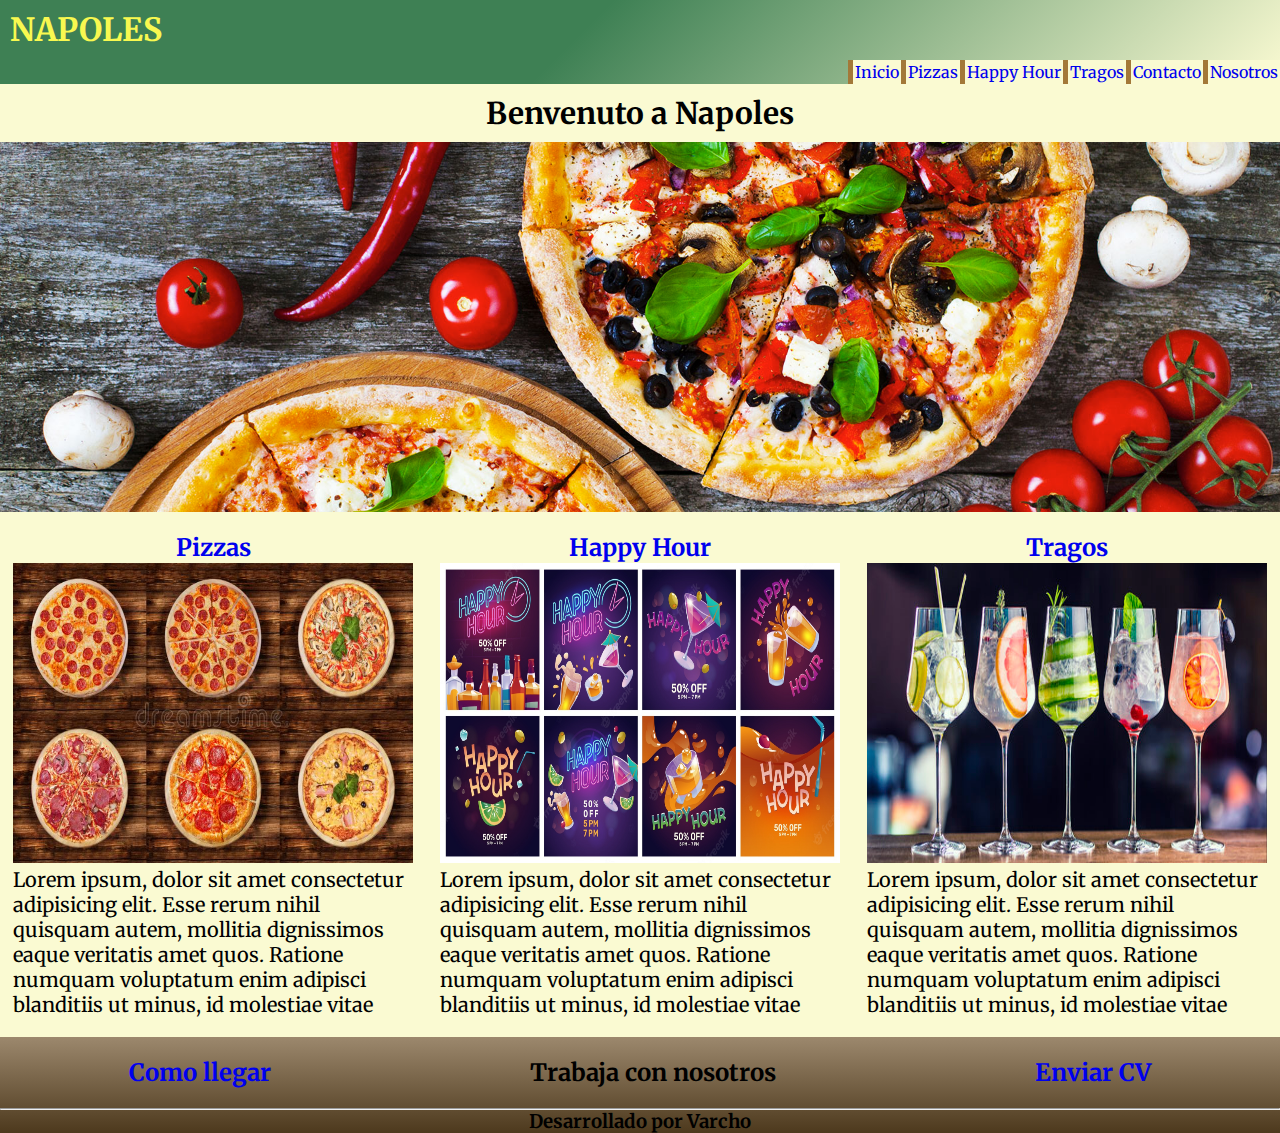
<file: index.html>
<!DOCTYPE html>
<html lang="en">
<head>
    <meta charset="utf-8">
    <meta http-equiv="X-UA-Compatible"
    content="IE=edge">

<title>Napoles</title>
<meta name="description" content="">
<meta name="viewport"
content="width=device-width, initial-scale=1.0">
<link rel="shortcut icon" href="favicon.ico" type="image/x-icon">
<link rel="icon" href="favicon.ico" type="image/x-icon">
<link rel="stylesheet" href="estilos.css">
<link rel="preconnect" href="https://fonts.googleapis.com">
<link rel="preconnect" href="https://fonts.gstatic.com" crossorigin>
</head>    
<body id="grid">
    <header>
        <h1 class="margen textoAnimado">NAPOLES</h1>
    
            <ul class="menu-flex2">
                
                <li><a href="index.html"> Inicio </a></li>
                <li><a href="pizzas.html"> Pizzas </a></li>
                <li><a href="happyhour.html"> Happy Hour </a></li>   
                <li><a href="tragos.html"> Tragos </a></li> 
                <li><a href="contacto.html"> Contacto </a></li>
                <li><a href="nosotros.html"> Nosotros </a></li>
            </ul>
    </header>


    <nav id="titulo"><H1 class="textoTitulo centrar margen">Benvenuto a Napoles</h1>

        <div class="fondoInicio"></div></nav> 

<main class="main-flex">
    <section id="pizzas" class="menuAnimado">
        <h2 class="centrar"><a href="pizzas.html"> Pizzas </a></h2>    
        <img class="img" src="pizzas.jpg" alt="Foto del menu Pizzas"> 
        <P class="texto ancho">Lorem ipsum, dolor sit amet consectetur adipisicing elit. Esse rerum nihil quisquam autem, mollitia dignissimos eaque veritatis amet quos. Ratione numquam voluptatum enim adipisci blanditiis ut minus, id molestiae vitae</P>
    </section>
</main>
<main class="main-flex">

<section id="happyhour" class="menuAnimado">
    <h2 class="centrar"><a href="happyhour.html"> Happy Hour </a></h2>
    <img class="img" src="happyhour.jpg" alt="Foto del Happy Hour">
    <P class="texto ancho">Lorem ipsum, dolor sit amet consectetur adipisicing elit. Esse rerum nihil quisquam autem, mollitia dignissimos eaque veritatis amet quos. Ratione numquam voluptatum enim adipisci blanditiis ut minus, id molestiae vitae</P>
</section>
</main>
<main class="main-flex">

<section id="tragos" class="menuAnimado">  
    <h2 class="centrar"><a href="tragos.html">Tragos</a></h2>
    <img class="img" src="tragoS.jpg" alt="Foto de los tragoss"> 
    <P class="texto ancho">Lorem ipsum, dolor sit amet consectetur adipisicing elit. Esse rerum nihil quisquam autem, mollitia dignissimos eaque veritatis amet quos. Ratione numquam voluptatum enim adipisci blanditiis ut minus, id molestiae vitae</P>
</section>
</main>

    <footer id="pie">
      <div class="footer-flex">
        <h2 class="margen1"><a href="contacto.html"> Como llegar </a></h2>
        <h2 class="margen1">Trabaja con nosotros</h2>

        <h2 class="margen1"><a href="contacto.html"> Enviar CV </a></h2>

    </div> 
<hr>
<h3 class="centrar">Desarrollado por Varcho</h3>

    
    
    </footer>
</body>
</html>
</file>
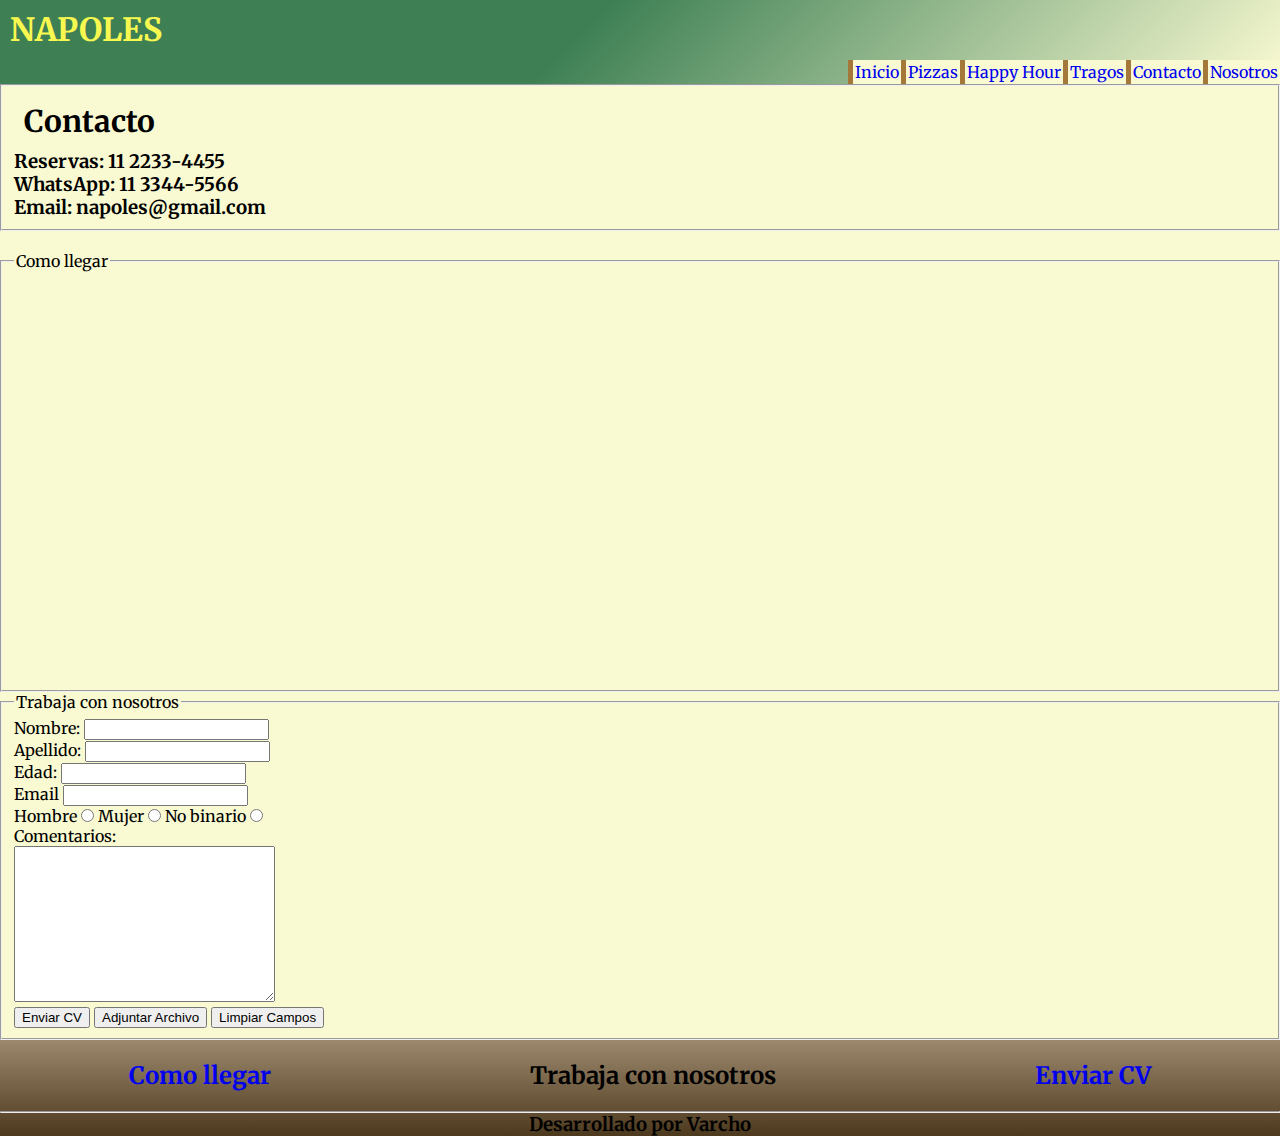
<file: contacto.html>
<!DOCTYPE html>
<html lang="en">
<head>
    <meta charset="UTF-8">
    <meta http-equiv="X-UA-Compatible" content="IE=edge">
    <meta name="viewport" content="width=device-width, initial-scale=1">
    <title>Contacto</title>
    <link rel="stylesheet" href="estilos.css">
    <link rel="preconnect" href="https://fonts.googleapis.com">
    <link rel="preconnect" href="https://fonts.gstatic.com" crossorigin>
    <link rel="shortcut icon" href="favicon.ico" type="image/x-icon">
    <link rel="icon" href="favicon.ico" type="image/x-icon">
</head>
<body id="gridcontacto">
    <header>
        <h1 class="margen textoAnimado">NAPOLES</h1>
    
            <ul class="menu-flex2">
                
                <li><a href="index.html"> Inicio </a></li>
                <li><a href="pizzas.html"> Pizzas </a></li>
                <li><a href="happyhour.html"> Happy Hour </a></li>   
                <li><a href="tragos.html"> Tragos </a></li> 
                <li><a href="contacto.html"> Contacto </a></li>
                <li><a href="nosotros.html"> Nosotros </a></li>
            </ul>
    </header>

       
        
<main>
    <nav>
    <fieldset>
        <h1 class="textoTitulo margen">Contacto</h1>
        <h2></h2>
<h3>Reservas: 11 2233-4455</h3>
<h3>WhatsApp: 11 3344-5566</h3>
<h3>Email: napoles@gmail.com</h3>
</fieldset> 
</nav>
<section id="comollegar">
<fieldset>
<legend class="margenInterno">Como llegar</legend>
    <iframe src="https://www.google.com/maps/embed?pb=!1m18!1m12!1m3!1d3290.296482671264!2d-58.54124404872352!3d-34.444621080405255!2m3!1f0!2f0!3f0!3m2!1i1024!2i768!4f13.1!3m3!1m2!1s0x95bcafeceea27e69%3A0xbe808bdc39d0e7ee!2sGral.%20Arias%202500%2C%20B1646%20Victoria%2C%20Provincia%20de%20Buenos%20Aires!5e0!3m2!1ses-419!2sar!4v1657694841259!5m2!1ses-419!2sar" width="400" height="400" style="border:0;" allowfullscreen="" loading="lazy" referrerpolicy="no-referrer-when-downgrade"></iframe>
</fieldset> 
<h2></h2>
</section>
<section id="trabaja">
<fieldset>
    <legend class="margenInterno">Trabaja con nosotros</legend>
<form action="">
    <label for="Nombre">Nombre:</label>
    <input type="text" name="Nombre">
    <div></div>
    <label for="Apellido">Apellido:</label>
    <input type="text" name="Apellido">
    <div></div>
    <label for="Edad">Edad:</label>
    <input type="text" name="Edad">
    <div></div>
    <label for="Correo">Email</label>
    <input type="Email" name="Correo"><br>
    <h2></h2>
    Hombre
    <input type="radio" name="sexo" value="Hombre" />
    Mujer
    <input type="radio" name="sexo" value="Mujer" />
    No binario
    <input type="radio" name="sexo" value="No Binario" />

    <h2></h2>
<label for="Comentarios">Comentarios:</label><br>
<textarea name="Comentarios" id="" cols="30" rows="10"></textarea>
<h2></h2>
<input type="submit" value="Enviar CV"/>
<input type="submit" value="Adjuntar Archivo"/>
    <input type="reset" value="Limpiar Campos"/>
</fieldset>
</form>
</section>
</main>
<footer id="pie">
    <div class="footer-flex">
      <h2 class="margen1"><a href="contacto.html"> Como llegar </a></h2>
      <h2 class="margen1">Trabaja con nosotros</h2>

      <h2 class="margen1"><a href="contacto.html"> Enviar CV </a></h2>

  </div> 
<hr>
<h3 class="centrar">Desarrollado por Varcho</h3>

  
  
  </footer>
</body>
</html>
</file>
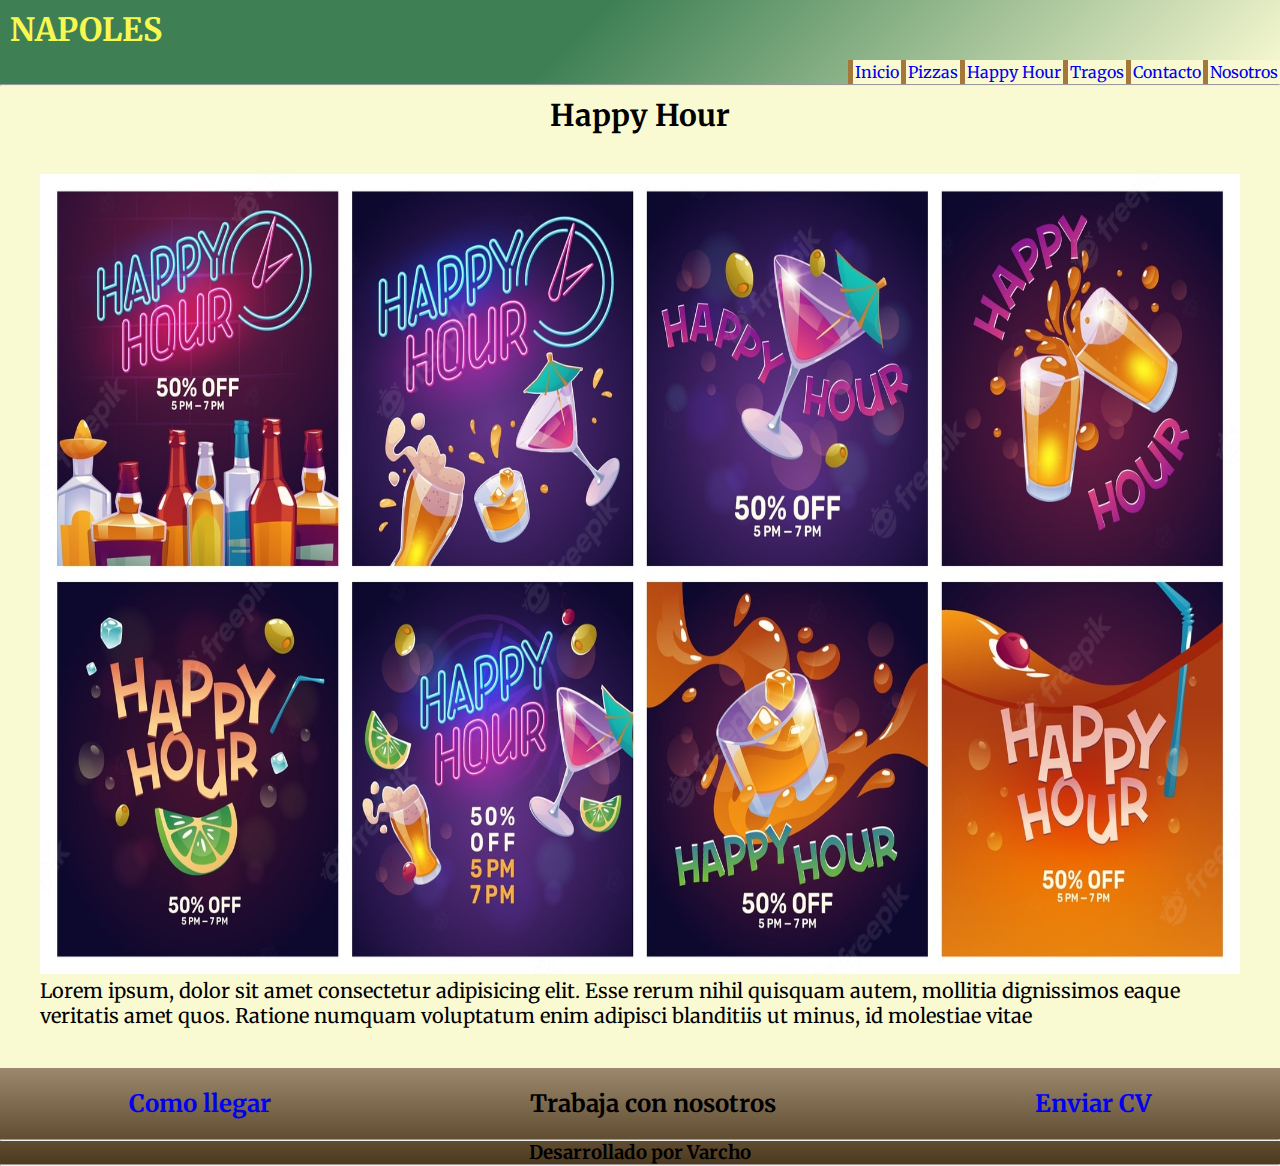
<file: happyhour.html>
<!DOCTYPE html>
<html lang="en">
<head>
    <meta charset="UTF-8">
    <meta http-equiv="X-UA-Compatible" content="IE=edge">
    <meta name="viewport" content="width=device-width, initial-scale=1">
    <title>Happy Hour</title>
    <link rel="stylesheet" href="estilos.css">
    <link rel="preconnect" href="https://fonts.googleapis.com">
    <link rel="preconnect" href="https://fonts.gstatic.com" crossorigin>
    <link rel="shortcut icon" href="favicon.ico" type="image/x-icon">
<link rel="icon" href="favicon.ico" type="image/x-icon">
</head>
<body id="gridhappy">
    <header>
    <h1 class="margen textoAnimado">NAPOLES</h1>
        <ul class="menu-flex2">
            <li><a href="index.html"> Inicio </a></li>
            <li><a href="pizzas.html"> Pizzas </a></li>
            <li><a href="happyhour.html"> Happy Hour </a></li>   
            <li><a href="tragos.html"> Tragos </a></li> 
            <li><a href="contacto.html"> Contacto </a></li>
            <li><a href="nosotros.html"> Nosotros </a></li>
        </ul>
</header>

<hr>

<main>
    <nav>
  <h1 class="textoTitulo centrar margen">Happy Hour</h1> </nav>
<section id="principal" class="margen">
    <img class="fondos" src="happyhour.jpg" alt="Banner del Happy Hour">
    <P class="texto">Lorem ipsum, dolor sit amet consectetur adipisicing elit. Esse rerum nihil quisquam autem, mollitia dignissimos eaque veritatis amet quos. Ratione numquam voluptatum enim adipisci blanditiis ut minus, id molestiae vitae</P>
</section>
</main>
<hr>
<footer id="pie">
  <div class="footer-flex">
    <h2 class="margen1"><a href="contacto.html"> Como llegar </a></h2>
    <h2 class="margen1">Trabaja con nosotros</h2>

    <h2 class="margen1"><a href="contacto.html"> Enviar CV </a></h2>

</div> 
<hr>
<h3 class="centrar">Desarrollado por Varcho</h3>



</footer>
</body>
</html>
</file>
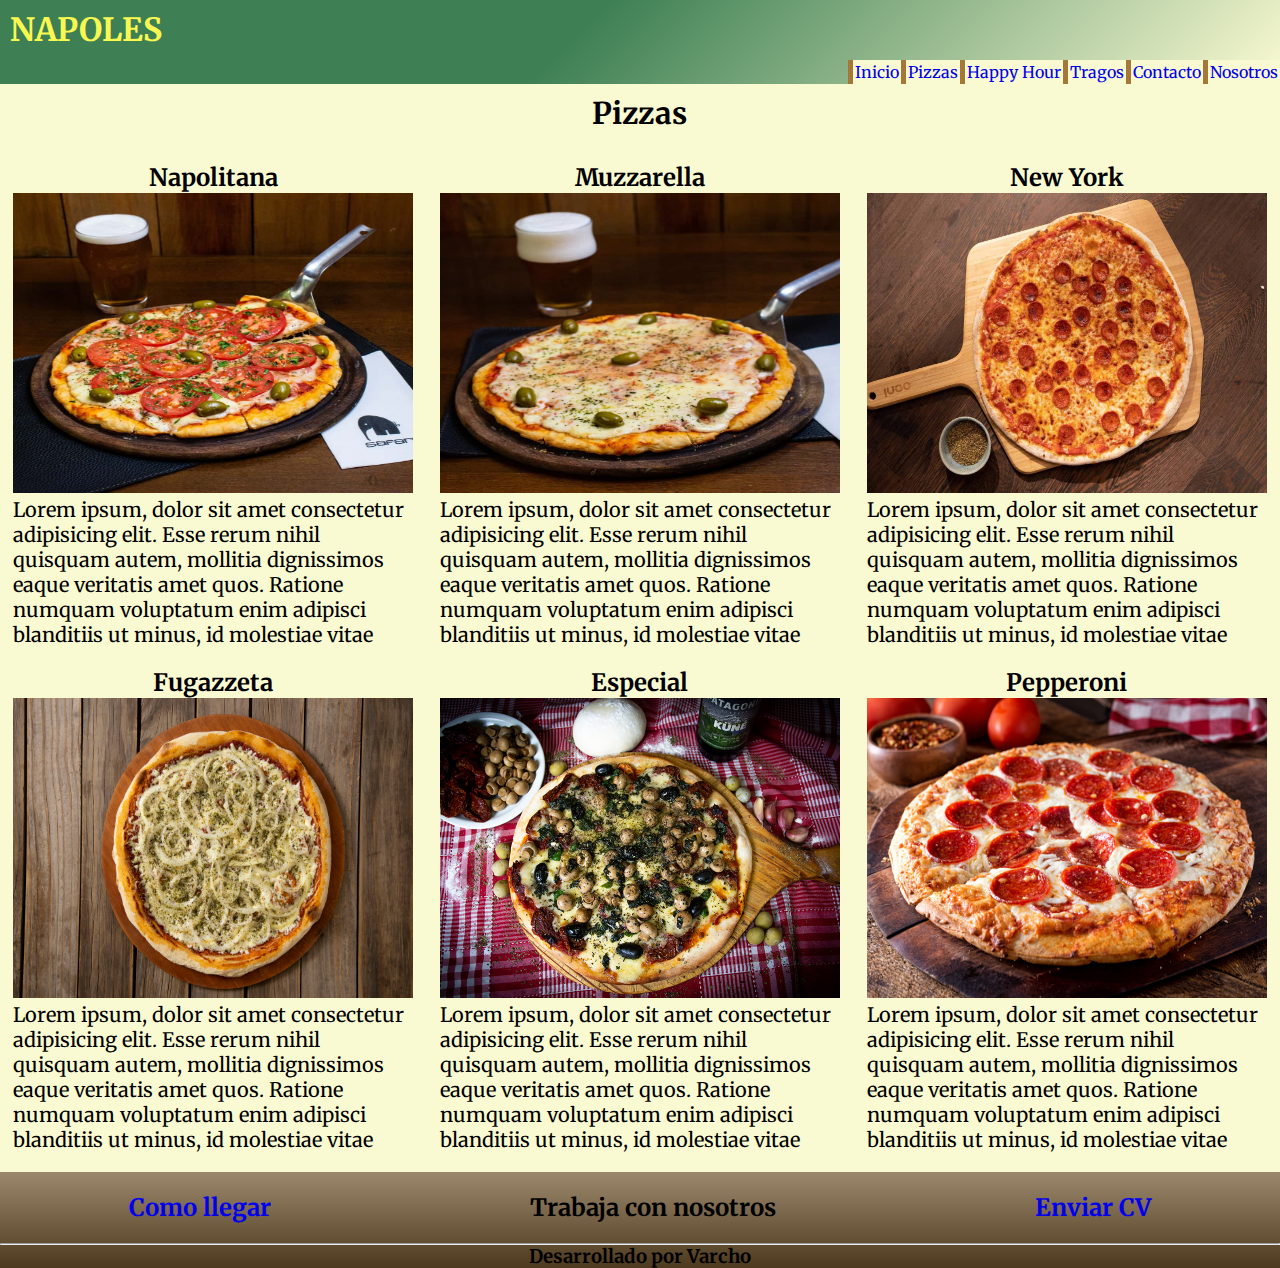
<file: Pizzas.html>
<!DOCTYPE html>
<html lang="en">
<head>
    <meta charset="utf-8">
    <meta http-equiv="X-UA-Compatible"
    content="IE=edge">

<title>Pizzas - Sitio Oficial de Napoles</title>
<meta name="description" content="">
<meta name="viewport"
content="width=device-width, initial-scale=1">
<link rel="shortcut icon" href="favicon.ico" type="image/x-icon">
<link rel="icon" href="favicon.ico" type="image/x-icon">
<link rel="stylesheet" href="estilos.css">
<link rel="preconnect" href="https://fonts.googleapis.com">
<link rel="preconnect" href="https://fonts.gstatic.com" crossorigin>
</head>

<body id="gridpizzas">
    <header>
        <h1 class="margen textoAnimado">NAPOLES</h1>
    
            <ul class="menu-flex2">
                
                <li><a href="index.html"> Inicio </a></li>
                <li><a href="pizzas.html"> Pizzas </a></li>
                <li><a href="happyhour.html"> Happy Hour </a></li>   
                <li><a href="tragos.html"> Tragos </a></li> 
                <li><a href="contacto.html"> Contacto </a></li>
                <li><a href="nosotros.html"> Nosotros </a></li>
            </ul>
    </header>
    <nav id="titulo"><h1 class="textoTitulo centrar margen">Pizzas</h1></nav>
    <main class="main-flex">
        <section id="napolitana" class="border menuAnimado">
        
        <h2 class="centrar">Napolitana</h2>
        <img class="img" src="pizzanapolitana.jpg" alt="Foto de la pizza Napolitana">
       <P class="texto ancho">Lorem ipsum, dolor sit amet consectetur adipisicing elit. Esse rerum nihil quisquam autem, mollitia dignissimos eaque veritatis amet quos. Ratione numquam voluptatum enim adipisci blanditiis ut minus, id molestiae vitae</P>

    </section>
</main>

<main class="main-flex">

    <section id="muzzarella" class="border menuAnimado">
        
         <h2 class="centrar">Muzzarella</h2>
        <img class="img"src="pizzamuzzarella.jpg"alt="Foto de la pizza Muzzarella">
         <P class="margenInterno texto ancho">Lorem ipsum, dolor sit amet consectetur adipisicing elit. Esse rerum nihil quisquam autem, mollitia dignissimos eaque veritatis amet quos. Ratione numquam voluptatum enim adipisci blanditiis ut minus, id molestiae vitae</P>

     </section>
</main>

<main class="main-flex">

    <section id="newyork" class="border menuAnimado">
            <h2 class="centrar">New York</h2>
            <img class="img" src="pizzanewyork.jpg"alt="Foto de la pizza New York">
           <P class="texto ancho">Lorem ipsum, dolor sit amet consectetur adipisicing elit. Esse rerum nihil quisquam autem, mollitia dignissimos eaque veritatis amet quos. Ratione numquam voluptatum enim adipisci blanditiis ut minus, id molestiae vitae</P>

        </section>
</main>

<main class="main-flex">

    <section id="fugazzeta" class="border menuAnimado">
            <h2 class="centrar">Fugazzeta</h2>
            <img class="img" src="pizzafugazzeta.jpg" alt="Foto de la pizza Fugazzeta">
            <P class="margenInterno texto ancho">Lorem ipsum, dolor sit amet consectetur adipisicing elit. Esse rerum nihil quisquam autem, mollitia dignissimos eaque veritatis amet quos. Ratione numquam voluptatum enim adipisci blanditiis ut minus, id molestiae vitae</P>

    </section>
</main>

<main class="main-flex">

    <section id="especial" class="border menuAnimado">
            <h2 class="centrar">Especial</h2>
            <img class="img" src="pizzaespecial.jpg" alt="Foto de la pizza Especial">
            <P class="margenInterno texto ancho">Lorem ipsum, dolor sit amet consectetur adipisicing elit. Esse rerum nihil quisquam autem, mollitia dignissimos eaque veritatis amet quos. Ratione numquam voluptatum enim adipisci blanditiis ut minus, id molestiae vitae</P>
</main>

    </section>
<main class="main-flex">
 
    <section id="pepperoni" class="border menuAnimado">
            <h2 class="centrar">Pepperoni</h2>
            <img class="img" src="pizzapepperoni.jpg"alt="Foto de la pizza Pepperoni">
            <P class="margenInterno texto ancho">Lorem ipsum, dolor sit amet consectetur adipisicing elit. Esse rerum nihil quisquam autem, mollitia dignissimos eaque veritatis amet quos. Ratione numquam voluptatum enim adipisci blanditiis ut minus, id molestiae vitae</P>
            
    </section>
</main>
<footer id="pie">
    <div class="footer-flex">
      <h2 class="margen1"><a href="contacto.html"> Como llegar </a></h2>
      <h2 class="margen1">Trabaja con nosotros</h2>

      <h2 class="margen1"><a href="contacto.html"> Enviar CV </a></h2>

  </div> 
<hr>
<h3 class="centrar">Desarrollado por Varcho</h3>

  
  
  </footer>
</body>
</html>
</file>
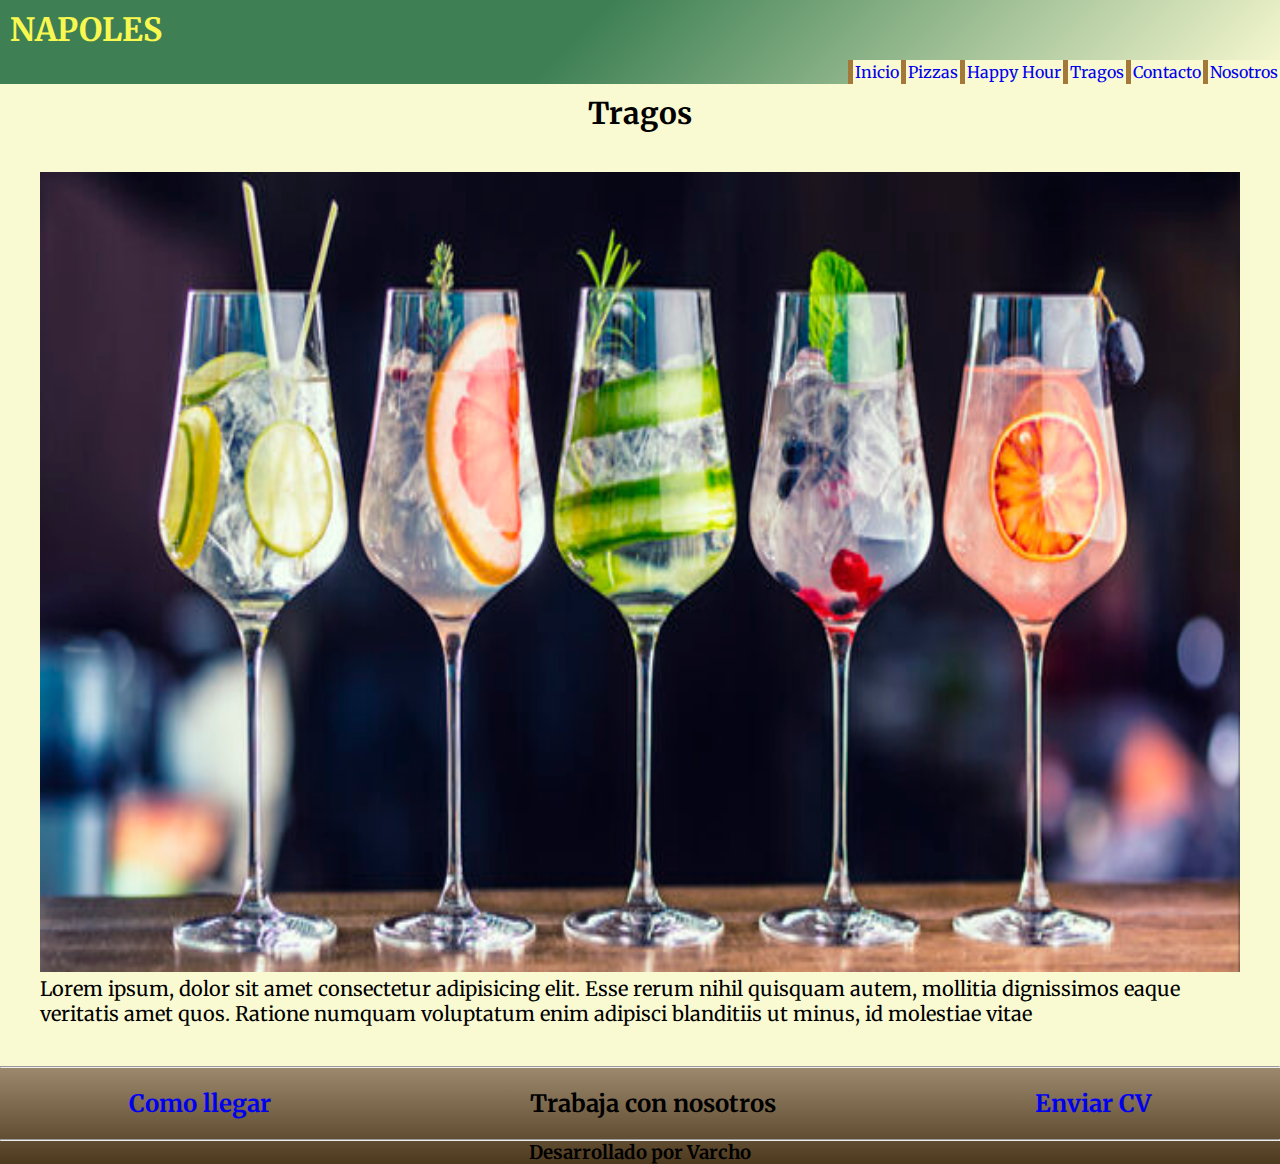
<file: tragos.html>
<!DOCTYPE html>
<html lang="en">
<head>
    <meta charset="UTF-8">
    <meta http-equiv="X-UA-Compatible" content="IE=edge">
    <meta name="viewport" content="width=device-width, initial-scale=1">
    <title>Tragos</title>
    <link rel="stylesheet" href="estilos.css">
    <link rel="preconnect" href="https://fonts.googleapis.com">
    <link rel="preconnect" href="https://fonts.gstatic.com" crossorigin>
    <link rel="shortcut icon" href="favicon.ico" type="image/x-icon">
<link rel="icon" href="favicon.ico" type="image/x-icon">
  
</head>
<body id="gridtragos">
    <header>
        <h1 class="margen textoAnimado">NAPOLES</h1>
    
            <ul class="menu-flex2">
                
                <li><a href="index.html"> Inicio </a></li>
                <li><a href="pizzas.html"> Pizzas </a></li>
                <li><a href="happyhour.html"> Happy Hour </a></li>   
                <li><a href="tragos.html"> Tragos </a></li> 
                <li><a href="contacto.html"> Contacto </a></li>
                <li><a href="nosotros.html"> Nosotros </a></li>
            </ul>
    </header>
        
    <main>
    <nav>
        <h1 class="textoTitulo centrar margen">Tragos</h1>
        </nav>
    <section id="principal" class="margen">
    <img class="fondos" src="tragoS.jpg" alt="Foto de los Tragos">
    <P class="margenInterno texto">Lorem ipsum, dolor sit amet consectetur adipisicing elit. Esse rerum nihil quisquam autem, mollitia dignissimos eaque veritatis amet quos. Ratione numquam voluptatum enim adipisci blanditiis ut minus, id molestiae vitae</P>
</section>
</main>
<hr>

<footer id="pie">
    <div class="footer-flex">
      <h2 class="margen1"><a href="contacto.html"> Como llegar </a></h2>
      <h2 class="margen1">Trabaja con nosotros</h2>

      <h2 class="margen1"><a href="contacto.html"> Enviar CV </a></h2>

  </div> 
<hr>
<h3 class="centrar">Desarrollado por Varcho</h3>

  
  
  </footer>
</body>
</html>
</file>
<file: estilos.css>
@import url('https://fonts.googleapis.com/css2?family=Edu+SA+Beginner:wght@400;700&family=Merriweather:wght@300&display=swap');


* {
    margin: 0;
}
a {
    text-decoration: none;
}
header h1 {
    color: rgb(248, 248, 80);
    }
.margen {
    margin: 10px;

}

.margen1 {
    margin: 20px;
}

header { 
    background-color: #3e8054;
    background-image: linear-gradient(315deg, lightgoldenrodyellow 0%, #3e8054 55%);
    }


    .fondos {
        width: 100%;
        height: 800px;
        background-repeat: no-repeat;
        background-size: cover;
    }
    .fondoInicio { 
        background-image: url("fondo.jpg");
        width: 100%;
        height: 370px;
        background-repeat: no-repeat;
        background-size: cover;
        
    }   

    .centrar {
        text-align: center;
    }
    
    .textoTitulo {
        font-size: 30px;
        color: rgb(0, 0, 0);
    
    } 
    
    .texto {
        font-size: 20px;
        color: rgb(0, 0, 0);
    }

    .ancho {
        width: 400px;
 }
 
 .img {
     height: 300px;
     width: 400px;
 }

 .main-flex {
    display: flex;
    justify-content: space-around;
    flex-direction: row wrap;
 }

 .centrar {
    text-align: center;
}
.footer-flex {
    display: flex;
    flex-flow: row;
    justify-content: space-around;
}

.menu-flex2 {
    display: flex;

    flex-direction: row;
    justify-content: end;
}
ul li {
    display:inline-flex
}
span, li {
    padding: 2px;
        background-color: lightgoldenrodyellow;
        border-left: 5px solid; color:#a37838;
    }
body {
    width: 100%;
    height: 100vh;
    background-color:  lightgoldenrodyellow;
    font-family: 'Merriweather', serif;
}


/*desktop*/
@media (min-width: 1024px) {
#grid {
    display: grid;
    grid-template-areas:
    "cabeza cabeza cabeza"
    "tituloyfondo tituloyfondo tituloyfondo"
    "pizzas happyhour tragos"
    "pie pie pie" ;
     grid-template-rows: 1fr 4fr 4fr 1fr;
     grid-template-columns: 1fr 1fr 1fr;
}
}

/*tablet*/
@media (min-width: 481px) and (max-width: 1023px) {
#grid {
    display: grid;
    grid-template-areas:
    "cabeza"
    "tituloyfondo"
    "pizzas"
    "happyhour"
    "tragos"
    "pie" ;
     grid-template-rows: 1fr 4fr 4fr 1fr;
     grid-template-columns: 1fr;
}
}
/*mobile*/
@media (max-width: 480px) {


   header h1 {
    text-align: center;
   }
    #grid {
    display: grid;
    grid-template-areas:
    "cabeza"
    "tituloyfondo"
    "pizzas"
    "happyhour"
    "tragos"
    "pie";
     grid-template-rows: 1fr 4fr 4fr 1fr;
     grid-template-columns: 1fr;
}
}



header {
    grid-area: cabeza;
}
nav {
    grid-area: tituloyfondo;
  margin-bottom: 20px;
}
#pizzas {
    grid-area: pizzas;
    margin-bottom: 20px;
}
#happyhour {
    grid-area: happyhour;
    margin-bottom: 20px;

}
#tragos {
    grid-area: tragos;
    margin-bottom: 20px;

}
footer {
    grid-area: pie;
    background-color:  #4d391d;
    background-image: linear-gradient(#9c886d, #4d391d);



}

/*pizzas*/


/*desktop*/
@media (min-width: 1024px) {
#gridpizzas {
    display: grid;
    grid-template-areas:
    "cabeza cabeza cabeza"
    "tituloyfondo tituloyfondo tituloyfondo"
    "napolitana muzzarella newyork"
    "fugazzeta especial pepperoni"
    "pie pie pie";

     grid-template-rows: 1fr 1fr 4fr 4fr 1fr;
     grid-template-columns: 1fr 1fr 1fr;
}
}


/*tablet*/
@media (min-width: 481px) and (max-width: 1023px) {
#gridpizzas {
    display: grid;
    grid-template-areas:
    "cabeza cabeza"
    "tituloyfondo tituloyfondo"
    "napolitana muzzarella"
    "newyork fugazzeta"
    "especial pepperoni"
    "pie pie";

     grid-template-rows: 1fr 1fr 4fr 4fr 1fr;
     grid-template-columns: 1fr 1fr;
}
}

/*mobile*/
@media (max-width: 480px) {

#gridpizzas {
    display: grid;
    grid-template-areas:
    "cabeza"
    "tituloyfondo"
    "napolitana"
    "muzzarella"
    "newyork"
    "fugazzeta"
    "especial"
    "pepperoni"
    "pie";

     grid-template-rows: 1fr 1fr 4fr 4fr 1fr;
     grid-template-columns: 1fr;
}
}
#napolitana {
    grid-area: napolitana;
   margin-bottom: 20px;
}
#muzzarella{
    grid-area: muzzarella;
    margin-bottom: 20px;

}

#newyork {
    grid-area: newyork;
    margin-bottom: 20px;

}

#fugazzeta {
    grid-area: fugazzeta;
    margin-bottom: 20px;

}

#especial {
    grid-area: especial;
    margin-bottom: 20px;

}

#pepperoni {
    grid-area: pepperoni;
    margin-bottom: 20px;

}


#principal {
    grid-area: principal;
    margin: 40px;
}
.border {
    border-color: black;
}
/*desktop*/
@media (min-width: 1024px) {
#gridhappy {
    display: grid;
    grid-template-areas:
    "cabeza"
    "tituloyfondo"
    "principal"
    "pie" ;
    grid-template-rows: 1fr 2fr 1fr;
    grid-template-columns: 1fr;
}
}
/*tablet*/
@media (min-width: 481px) and (max-width: 1023px) {

    #gridhappy {
        display: grid;
        grid-template-areas:
        "cabeza"
        "tituloyfondo"
        "principal"
        "pie" ;
        grid-template-rows: 1fr 2fr 1fr;
        grid-template-columns: 1fr;

}
}
/*mobile*/
@media (max-width: 480px) {

    #gridhappy {
        display: grid;
        grid-template-areas:
        "cabeza"
        "tituloyfondo"
        "principal"
        "pie" ;
        grid-template-rows: 1fr 2fr 1fr;
        grid-template-columns: 1fr;

}
}
/*desktop*/
@media (min-width: 1024px) {
#gridcontacto {
    display: grid;
    grid-template-areas:
    "cabeza"
    "tituloyfondo"
    "comollegar"
    "trabaja"
    "pie";
    grid-template-rows: 1fr 2fr 2fr 2fr 1fr ;
    grid-template-columns: 1fr;
}
}

/*tablet*/
@media (min-width: 481px) and (max-width: 1023px) {
    #gridcontacto {
        display: grid;
        grid-template-areas:
        "cabeza"
        "tituloyfondo"
        "comollegar"
        "trabaja"
        "pie";
        grid-template-rows: 1fr 2fr 2fr 2fr 1fr ;
        grid-template-columns: 1fr;
    }
    }

/*mobile*/
@media (max-width: 480px) {
      #gridcontacto {
        display: grid;
        grid-template-areas:
        "cabeza"
        "tituloyfondo"
        "comollegar"
        "trabaja"
        "pie";
        grid-template-rows: 1fr 2fr 2fr 2fr 1fr ;
        grid-template-columns: 1fr;
    }


}
#comollegar {
    grid-area: comollegar;
}

#trabaja {
    grid-area: trabaja;
}

#gridnosotros {
display: grid;
grid-template-areas: 
"cabeza"
"tituloyfondo"
"principal"
"pie" ;
grid-template-rows: 1fr 2fr 1fr;
grid-template-columns: 1fr;
}

#gridtragos {
    display: grid;
    grid-template-areas:
    "cabeza"
    "tituloyfondo"
    "principal"
    "pie";
    grid-template-rows: 1fr 2fr 1fr;
    grid-template-columns: 1fr;
}

/*animaciones*/ 

.textoAnimado {
 animation-name: texto;
 animation-duration: 3s;
 animation-iteration-count: 1;

}

@keyframes texto {
    from {

    transform: translateX(1700px);
    color: #3e8054;

}
to   {

     transform: translateX(0px);
     color: rgb(248, 248, 80);


}
}

.menuAnimado {
    animation-name: menup;
    animation-duration: 3s;
    animation-iteration-count: 1;
}

@keyframes menup {
    from {
transform: translateX(1800px);
    }
    to {
        transform: translateX(0px);

    }
}
</file>
